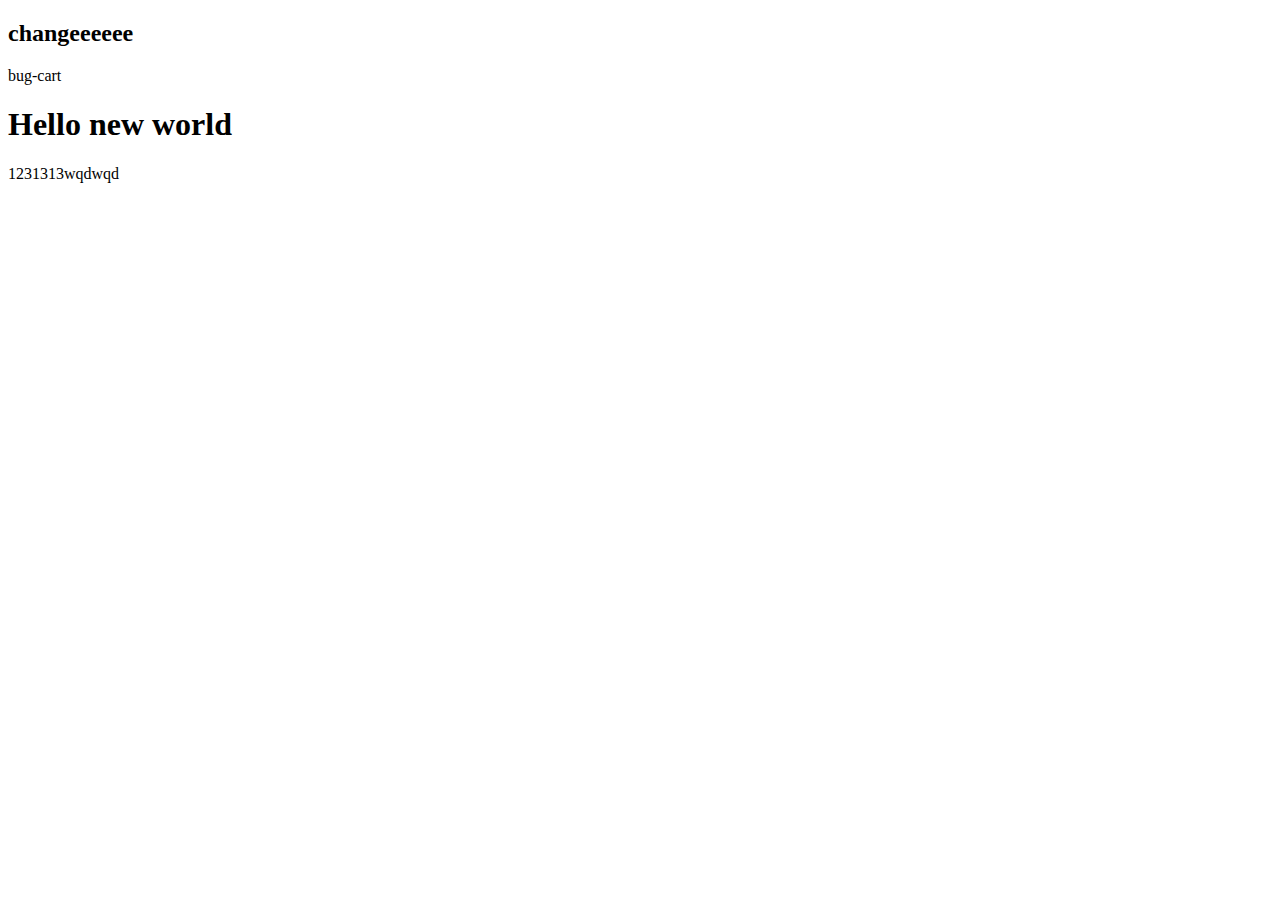
<file: index.html>
<!DOCTYPE html>
<html lang="en">
<head>
    <meta charset="UTF-8">
    <meta http-equiv="X-UA-Compatible" content="IE=edge">
    <meta name="viewport" content="width=device-width, initial-scale=1.0">
    <title>Document</title>
</head>
<body>
    <div class="side"><h2>changeeeeee</h2></div>
bug-cart
    <h1>Hello new world</h1>    

    <div class="12a"><span>1231313wqdwqd</span></div>
</body>
</html>
</file>
